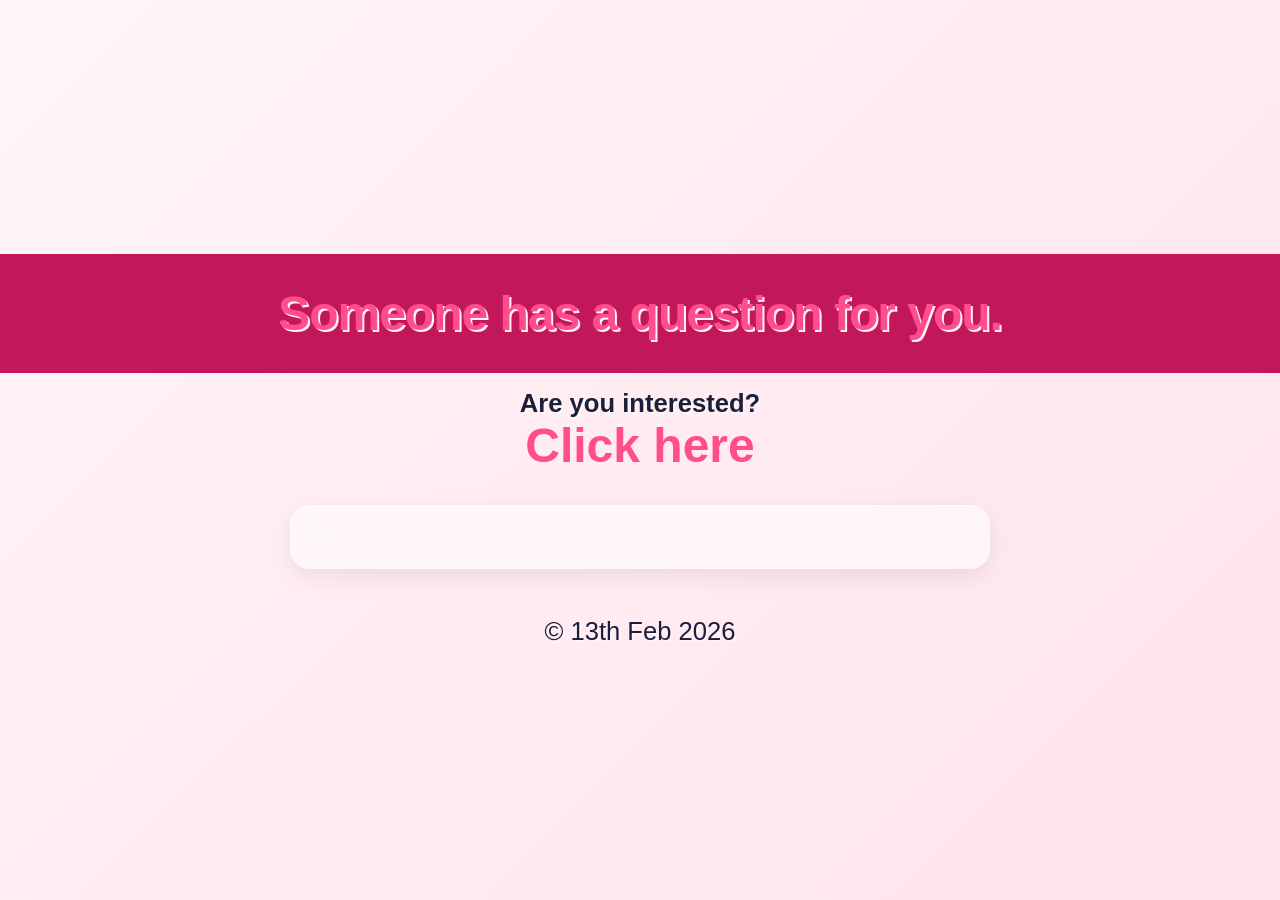
<file: Index.html>
<!DOCTYPE html>
<html lang="en">

<head>
    <meta charset="UTF-8">
    <meta name="viewport" content="width=device-width, initial-scale=1.0">
    <title>Will you be my valentine?</title>
    <link rel="stylesheet" href="./Styles/style.css">
</head>

<body>
    <Header>
        <h1>Someone has a question for you.</h1>
    </Header>
        <h3>Are you interested?</h3>

    <main>
        <a id="CLickMe" href="./Question.html">Click here</a>

        <div id="uhhh">

        </div>
    </main>
    <script src="./Js/indexLink.js"></script>
</body>
<footer>
    <p>&copy; 13th Feb 2026 </p>
</footer>
</html>
</file>
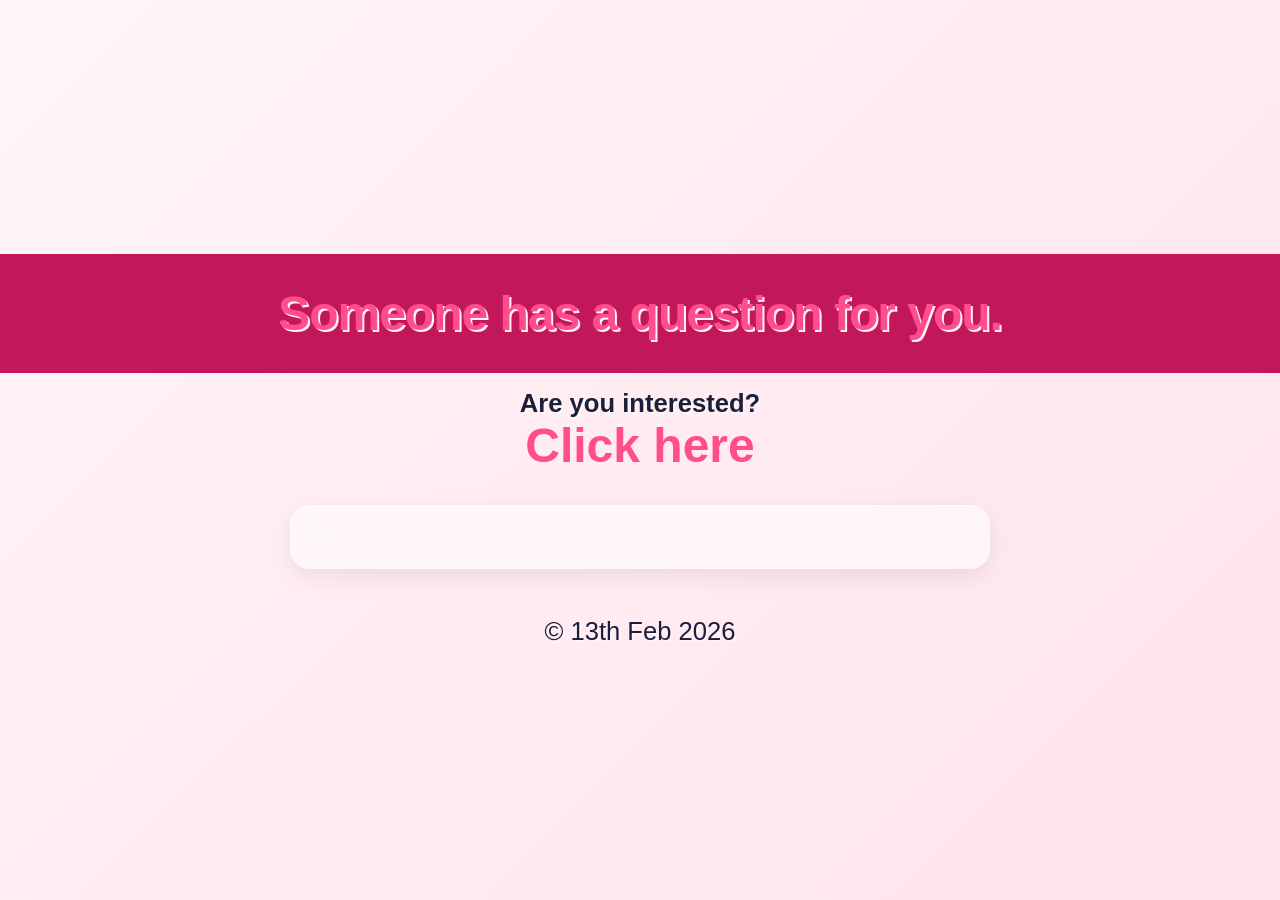
<file: index.html>
<!DOCTYPE html>
<html lang="en">

<head>
    <meta charset="UTF-8">
    <meta name="viewport" content="width=device-width, initial-scale=1.0">
    <title>Will you be my valentine?</title>
    <link rel="stylesheet" href="./Styles/style.css">
</head>

<body>
    <Header>
        <h1>Someone has a question for you.</h1>
    </Header>
        <h3>Are you interested?</h3>

    <main>
        <a id="CLickMe" href="./Question.html">Click here</a>

        <div id="uhhh">

        </div>
    </main>
    <script src="./Js/indexLink.js"></script>
</body>
<footer>
    <p>&copy; 13th Feb 2026 </p>
</footer>
</html>
</file>
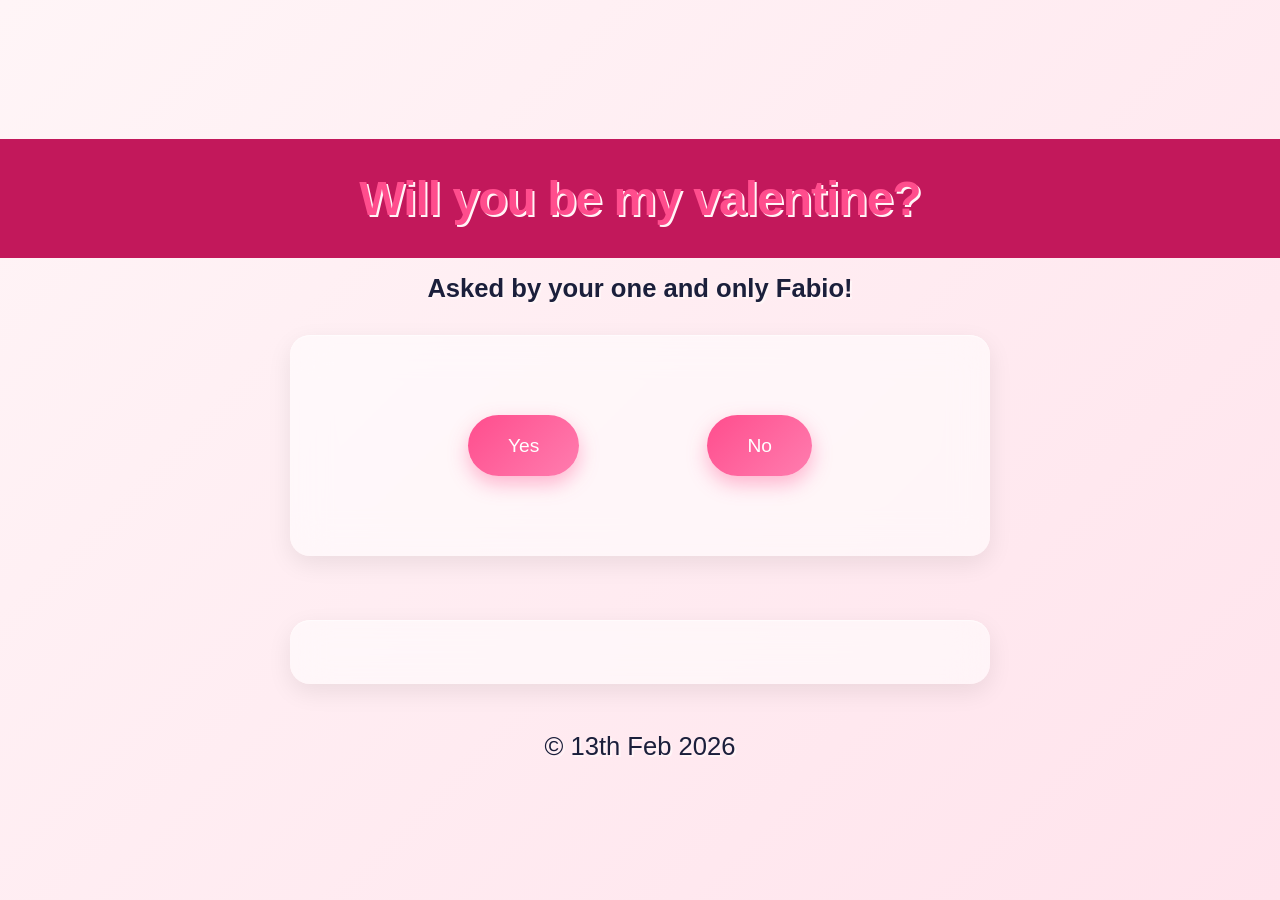
<file: Question.html>
<!DOCTYPE html>
<html lang="en">

<head>
    <meta charset="UTF-8">
    <meta name="viewport" content="width=device-width, initial-scale=1.0">
    <title>Will you be my valentine?</title>
    <link rel="stylesheet" href="./Styles/style.css">
</head>

<body>
    <Header>
        <h1>Will you be my valentine?</h1>
    </Header>
        <h3>Asked by your one and only Fabio!</h3>

    <main>
        <div class="btnList">
            <button id="YES" type="button">Yes</button>
            <button id="NO" type="button">No</button>

        </div>

        <div id="NONONO">

        </div>
    </main>
    <footer>
    <p>&copy; 13th Feb 2026 </p>
</footer>
    <script src="./Js/question.js"></script>
</body>

</html>
</file>
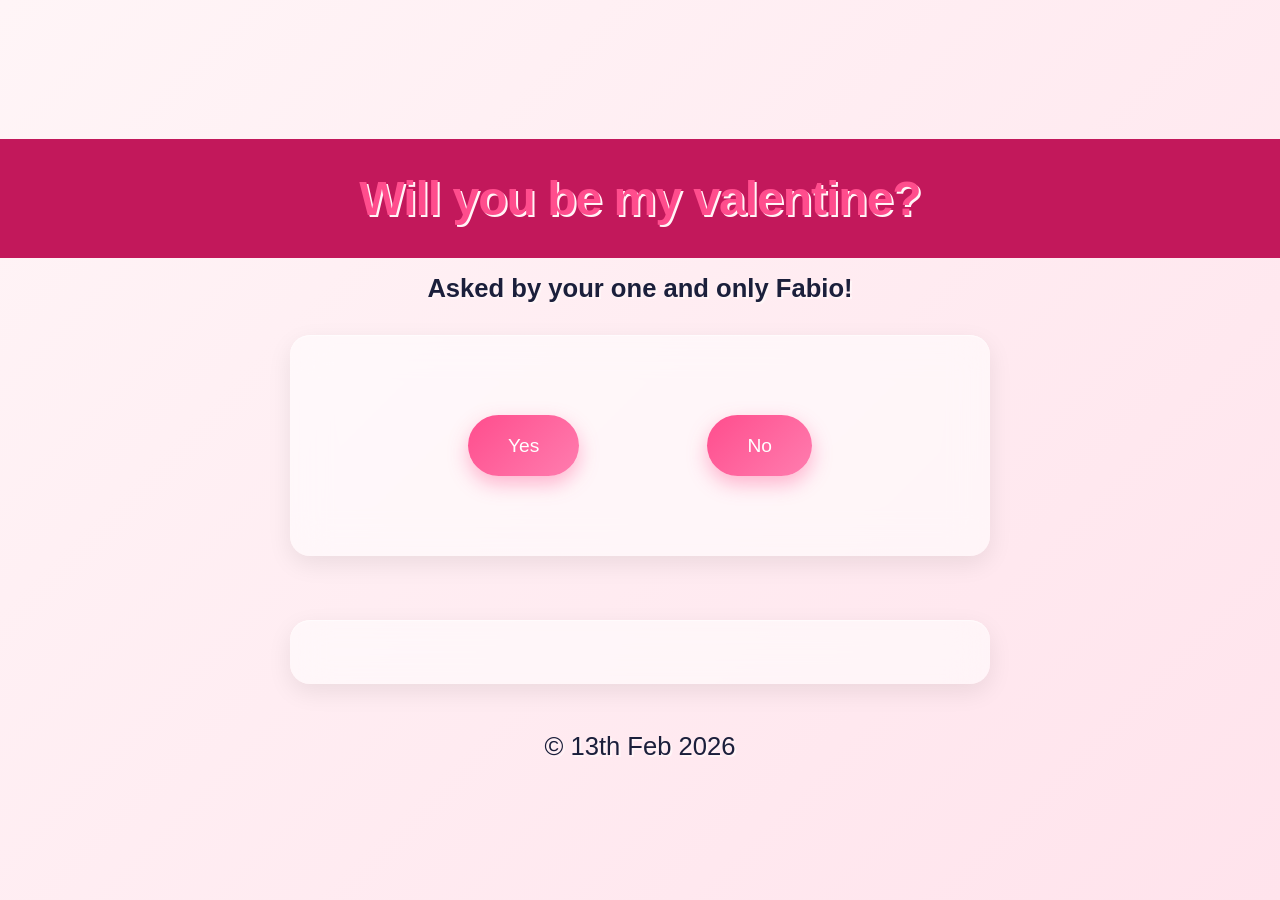
<file: Html/Question.html>
<!DOCTYPE html>
<html lang="en">

<head>
    <meta charset="UTF-8">
    <meta name="viewport" content="width=device-width, initial-scale=1.0">
    <title>Will you be my valentine?</title>
    <link rel="stylesheet" href="../Styles/style.css">
</head>

<body>
    <Header>
        <h1>Will you be my valentine?</h1>
    </Header>
        <h3>Asked by your one and only Fabio!</h3>

    <main>
        <div class="btnList">
            <button id="YES" type="button">Yes</button>
            <button id="NO" type="button">No</button>

        </div>

        <div id="NONONO">

        </div>
    </main>
    <footer>
    <p>&copy; 13th Feb 2026 </p>
</footer>
    <script src="../Js/question.js"></script>
</body>

</html>
</file>
<file: Styles/style.css>
:root {
    --back_color: #FFF5F7;
    --text_color: #1B1F3B;
    --header_color: #C2185B;
    --accent_color: #FF4D8D;
    --glass_color: rgba(255, 255, 255, 0.55);
}

* {
    margin: 0;
    padding: 0;
    box-sizing: border-box;
    font-family: -apple-system, BlinkMacSystemFont, "Segoe UI", sans-serif;
}

body {
    background: linear-gradient(135deg, #FFF5F7, #FFE3EC);
    min-height: 100vh;

    display: flex;
    justify-content: center;
    align-items: center;
    flex-direction: column;
    text-align: center;
}

header {
    width: 100%;
    padding: 2rem 0;
    background-color:var(--header_color);
}

h1 {
    font-size: 3rem;
    color: var(--accent_color);
    font-weight: 600;
    letter-spacing: -1px;
    text-shadow:  2px 2px #FFF5F7;
}

h2, h3, p {
    font-size: 1.6rem;
    color: var(--text_color);
    margin-top: 1rem;
    text-shadow:  2px 2px #FFF5F7;

}

div, section {
    width: 75%;
    max-width: 700px;
    padding: 2rem;
    margin: 2rem auto;

    background: var(--glass_color);
    backdrop-filter: blur(18px);
    -webkit-backdrop-filter: blur(18px);

    border-radius: 20px;
    box-shadow:
        0 8px 25px rgba(0, 0, 0, 0.08),
        inset 0 1px 1px rgba(255, 255, 255, 0.6);
}

main {
    width: 100%;
    display: flex;
    flex-direction: column;
    align-items: center;
}

a {
    color: var(--accent_color);
    text-decoration: none;
    font-size: 3rem;
    font-weight: 600;
    transition: 0.3s ease;
}

a:hover {
    transform: scale(1.05);
    opacity: 0.8;
}

button {
    margin: 3rem;
    padding: 1.2rem 2.5rem;
    font-size: 1.2rem;
    font-weight: 500;

    border: none;
    border-radius: 50px;

    background: linear-gradient(135deg, #FF4D8D, #FF7DAF);
    color: white;

    box-shadow:
        0 8px 20px rgba(255, 77, 141, 0.4);

    cursor: pointer;
    transition: 0.25s ease;
}

button:hover {
    transform: translateY(-4px);
    box-shadow:
        0 12px 30px rgba(255, 77, 141, 0.6);
}

.btnList {
    display: flex;
    justify-content: center;
    align-items: center;
    gap: 2rem;
}

@media (max-width: 500px) {

    h1 {
        font-size: 2rem;
    }

    a {
        font-size: 2rem;
    }

    .btnList {
        flex-direction: column;
    }

    button {
        margin: 1.5rem;
    }
}
</file>
